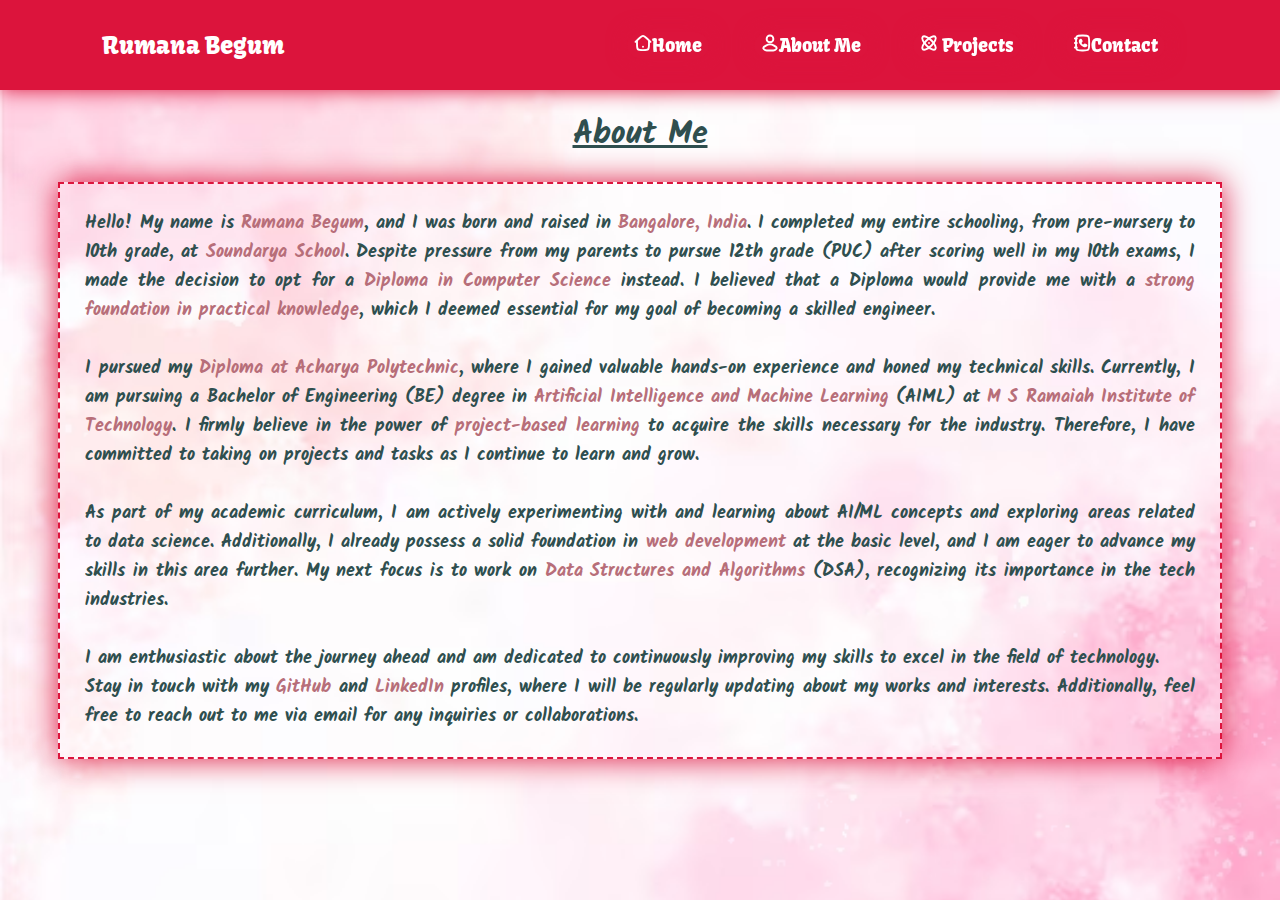
<file: about.html>
<!DOCTYPE html>
<html lang="en">
<head>
    <meta charset="UTF-8">
    <meta name="viewport" content="width=device-width, initial-scale=1.0">
    <link rel="preconnect" href="https://fonts.googleapis.com">
<link rel="preconnect" href="https://fonts.gstatic.com" crossorigin>
<link href="https://fonts.googleapis.com/css2?family=Kalam:wght@300;400;700&family=Kavoon&family=Poppins:ital,wght@0,100;0,200;0,300;0,400;0,500;0,600;0,700;0,800;0,900;1,100;1,200;1,300;1,400;1,500;1,600;1,700;1,800;1,900&family=Tangerine:wght@400;700&display=swap" rel="stylesheet">

    <link rel="preconnect" href="https://fonts.googleapis.com">
<link rel="preconnect" href="https://fonts.gstatic.com" crossorigin>
<link href="https://fonts.googleapis.com/css2?family=Kalam:wght@300;400;700&family=Kavoon&family=Tangerine:wght@400;700&display=swap" rel="stylesheet">


    <link rel="preconnect" href="https://fonts.googleapis.com">
<link rel="preconnect" href="https://fonts.gstatic.com" crossorigin>
<link href="https://fonts.googleapis.com/css2?family=Kalam:wght@300;400;700&family=Tangerine:wght@400;700&display=swap" rel="stylesheet">
    <title>Rumana Begum</title>
    <link rel="icon" type="image/png" href="favicon.png">
    <link rel="stylesheet" href="style.css">
</head>
<body id="about">
    <header>
        <nav>
            <div class="menu-bar">
                <ul>
                    <li onclick=hideSideBar()><a href="#"><svg class="cross" xmlns="http://www.w3.org/2000/svg" viewBox="0 0 24 24" width="30" height="30" color="white" fill="none">
                        <path d="M15.7494 15L9.75 9M9.75064 15L15.75 9" stroke="currentColor" stroke-width="2.5" stroke-linecap="round" stroke-linejoin="round" />
                        <path d="M22.75 12C22.75 6.47715 18.2728 2 12.75 2C7.22715 2 2.75 6.47715 2.75 12C2.75 17.5228 7.22715 22 12.75 22C18.2728 22 22.75 17.5228 22.75 12Z" stroke="currentColor" stroke-width="2.5" />
                    </svg></a></li><br><br>
                    <button><li><a href="index.html">Home</a></li></button><br>
                    <button><li><a href="about.html">About Me</a></li></button><br>
                    <button><li><a href="project.html">Projects</a></li></button><br>
                    <button><li><a href="contact.html">Contact</a></li></button><br>
                </ul>
            </div>
            <div class="logo">Rumana Begum</div>
            
            <div class="nav-links">
                <button>
                <a href="index.html">
                    <svg xmlns="http://www.w3.org/2000/svg" viewBox="0 0 24 24" color="inherit" fill="none">
                        <path d="M12 17H12.009" stroke="currentColor" stroke-width="2.5" stroke-linecap="round" stroke-linejoin="round" />
                        <path d="M20 8.5V13.5C20 17.2712 20 19.1569 18.8284 20.3284C17.6569 21.5 15.7712 21.5 12 21.5C8.22876 21.5 6.34315 21.5 5.17157 20.3284C4 19.1569 4 17.2712 4 13.5V8.5" stroke="currentColor" stroke-width="2.5" />
                        <path d="M22 10.5L17.6569 6.33548C14.9902 3.77849 13.6569 2.5 12 2.5C10.3431 2.5 9.00981 3.77849 6.34315 6.33548L2 10.5" stroke="currentColor" stroke-width="2.5" stroke-linecap="round" />
                    </svg>Home</a></button>
                    <button>
                <a href="about.html">
                    <svg xmlns="http://www.w3.org/2000/svg" viewBox="0 0 24 24"  color="inherit" fill="none">
                        <path d="M6.57757 15.4816C5.1628 16.324 1.45336 18.0441 3.71266 20.1966C4.81631 21.248 6.04549 22 7.59087 22H16.4091C17.9545 22 19.1837 21.248 20.2873 20.1966C22.5466 18.0441 18.8372 16.324 17.4224 15.4816C14.1048 13.5061 9.89519 13.5061 6.57757 15.4816Z" stroke="currentColor" stroke-width="2.5" stroke-linecap="round" stroke-linejoin="round" />
                        <path d="M16.5 6.5C16.5 8.98528 14.4853 11 12 11C9.51472 11 7.5 8.98528 7.5 6.5C7.5 4.01472 9.51472 2 12 2C14.4853 2 16.5 4.01472 16.5 6.5Z" stroke="currentColor" stroke-width="2.5" />
                    </svg>About Me</a></button>
                    <button>
                <a href="project.html">
                    <svg xmlns="http://www.w3.org/2000/svg" viewBox="0 0 24 24"  color="inherit" fill="none">
                        <path fill-rule="evenodd" clip-rule="evenodd" d="M20.3541 3.64593C18.5085 1.8004 13.2722 4.04455 8.65837 8.65837C4.04455 13.2722 1.8004 18.5085 3.64593 20.3541C5.49146 22.1996 10.7278 19.9555 15.3416 15.3416C19.9555 10.7278 22.1996 5.49146 20.3541 3.64593Z" stroke="currentColor" stroke-width="2.5" stroke-linecap="round" stroke-linejoin="round" />
                        <path fill-rule="evenodd" clip-rule="evenodd" d="M3.64593 3.64593C1.8004 5.49146 4.04455 10.7278 8.65837 15.3416C13.2722 19.9555 18.5085 22.1996 20.3541 20.3541C22.1996 18.5085 19.9555 13.2722 15.3416 8.65837C10.7278 4.04455 5.49146 1.8004 3.64593 3.64593Z" stroke="currentColor" stroke-width="2.5" stroke-linecap="round" stroke-linejoin="round" />
                        <path d="M12.009 12H12" stroke="currentColor" stroke-width="2.5" stroke-linecap="round" stroke-linejoin="round" />
                    </svg>
                    Projects</a></button>
                    <button>
                <a href="contact.html"><svg xmlns="http://www.w3.org/2000/svg" viewBox="0 0 24 24"  color="inherit" fill="none">
                    <path d="M4 10C4 6.22876 4 4.34315 5.17157 3.17157C6.34315 2 8.22876 2 12 2H13.5C17.2712 2 19.1569 2 20.3284 3.17157C21.5 4.34315 21.5 6.22876 21.5 10V14C21.5 17.7712 21.5 19.6569 20.3284 20.8284C19.1569 22 17.2712 22 13.5 22H12C8.22876 22 6.34315 22 5.17157 20.8284C4 19.6569 4 17.7712 4 14V10Z" stroke="currentColor" stroke-width="2.5" />
                    <path d="M9.79993 11.9741C9.37332 11.2302 9.16733 10.6228 9.04313 10.007C8.85943 9.09641 9.27981 8.20686 9.97622 7.63926C10.2706 7.39937 10.608 7.48133 10.782 7.79358L11.1749 8.49851C11.4864 9.05725 11.6421 9.33663 11.6112 9.63282C11.5803 9.929 11.3703 10.1702 10.9503 10.6527L9.79993 11.9741ZM9.79993 11.9741C10.6634 13.4797 12.0185 14.8356 13.5259 15.7001M13.5259 15.7001C14.2698 16.1267 14.8772 16.3327 15.493 16.4569C16.4036 16.6406 17.2931 16.2202 17.8607 15.5238C18.1006 15.2294 18.0187 14.892 17.7064 14.718L17.0015 14.3251C16.4427 14.0136 16.1634 13.8579 15.8672 13.8888C15.571 13.9197 15.3298 14.1297 14.8473 14.5497L13.5259 15.7001Z" stroke="currentColor" stroke-width="2.5" stroke-linejoin="round" />
                    <path d="M5 6L2.5 6M5 12L2.5 12M5 18H2.5" stroke="currentColor" stroke-width="2.5" stroke-linecap="round" stroke-linejoin="round" />
                </svg>Contact</a></button>
            </div>
                <li class="menu" onclick=showSideBar() ><a href="#">
                    <svg xmlns="http://www.w3.org/2000/svg" viewBox="0 0 24 24" width="24" height="24" color="inherit" fill="none">
                    <path d="M4 5L20 5" stroke="currentColor" stroke-width="2.5" stroke-linecap="round" stroke-linejoin="round" />
                    <path d="M4 12L20 12" stroke="currentColor" stroke-width="2.5" stroke-linecap="round" stroke-linejoin="round" />
                    <path d="M4 19L20 19" stroke="currentColor" stroke-width="2.5" stroke-linecap="round" stroke-linejoin="round" />
                </svg>
            </a></li>
        </nav>
        </header>
        <h1 id="about-title">About Me</h1>
        <main class="past">
            Hello! My name is <b>Rumana Begum</b>, and I was born and raised in <b>Bangalore, India</b>. I completed my entire schooling, from pre-nursery to 10th grade, at <b>Soundarya School</b>. Despite pressure from my parents to pursue 12th grade (PUC) after scoring well in my 10th exams, I made the decision to opt for a <b>Diploma in Computer Science</b> instead. I believed that a Diploma would provide me with a <b>strong foundation in practical knowledge</b>, which I deemed essential for my goal of becoming a skilled engineer.
                <br><br>
                I pursued my <b>Diploma at Acharya Polytechnic</b>, where I gained valuable hands-on experience and honed my technical skills. Currently, I am pursuing a Bachelor of Engineering (BE) degree in <b>Artificial Intelligence and Machine Learning</b> (AIML) at <b>M S Ramaiah Institute of Technology</b>. I firmly believe in the power of <b>project-based learning</b> to acquire the skills necessary for the industry. Therefore, I have committed to taking on projects and tasks as I continue to learn and grow.
                <br><br>
                As part of my academic curriculum, I am actively experimenting with and learning about AI/ML concepts and exploring areas related to data science. Additionally, I already possess a solid foundation in <b>web development</b> at the basic level, and I am eager to advance my skills in this area further. My next focus is to work on <b>Data Structures and Algorithms</b> (DSA), recognizing its importance in the tech industries.
                <br><br>
                I am enthusiastic about the journey ahead and am dedicated to continuously improving my skills to excel in the field of technology.
                <br>
                Stay in touch with my <b>GitHub</b> and <b>LinkedIn</b> profiles, where I will be regularly updating about my works and interests. Additionally, feel free to reach out to me via email for any inquiries or collaborations.

            
        </main>


        <script src="script.js"></script>
</body>
</html>
</file>
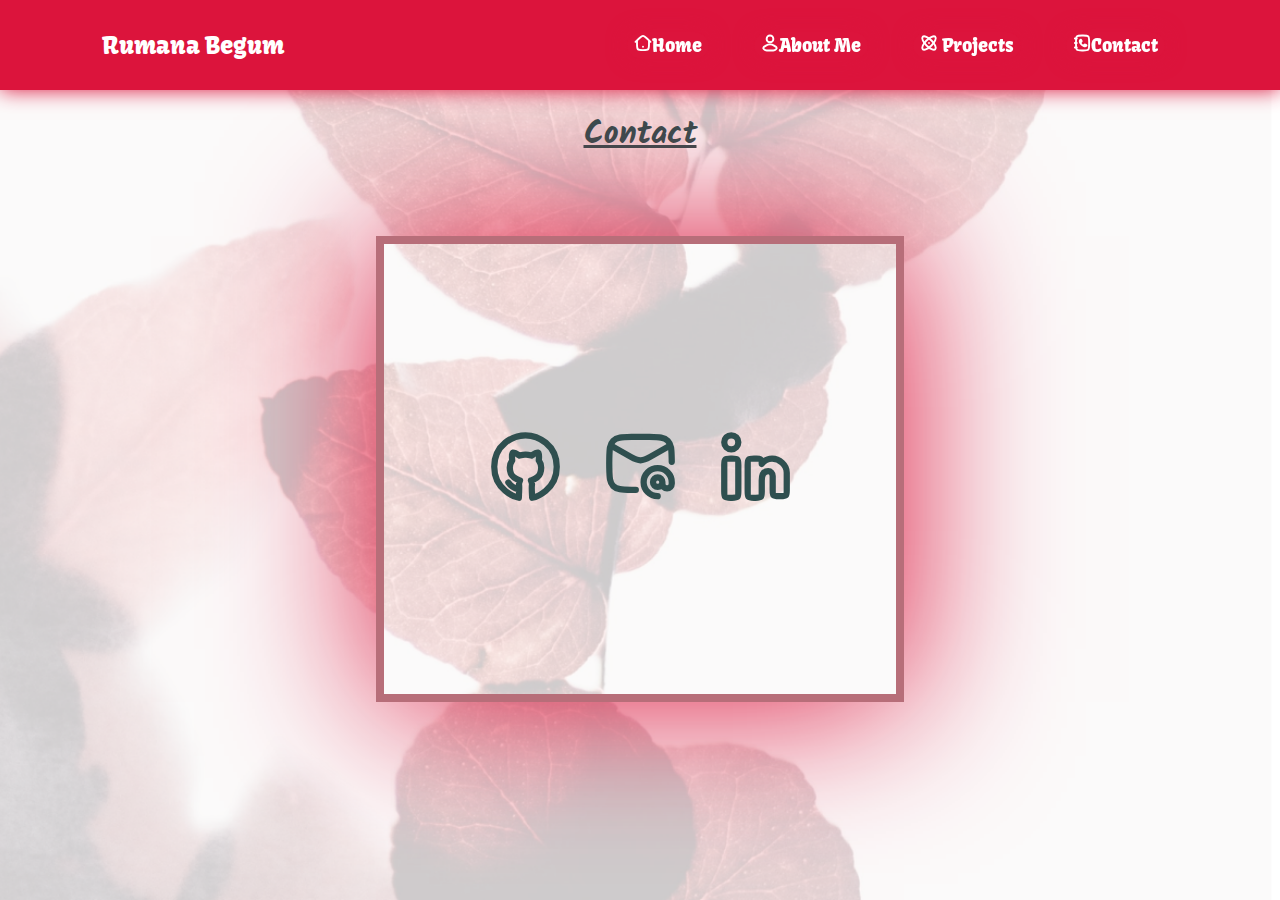
<file: contact.html>
<!DOCTYPE html>
<html lang="en">
<head>
    <meta charset="UTF-8">
    <meta name="viewport" content="width=device-width, initial-scale=1.0">
    <link rel="preconnect" href="https://fonts.googleapis.com">
    <link rel="preconnect" href="https://fonts.gstatic.com" crossorigin>
    <link href="https://fonts.googleapis.com/css2?family=Kalam:wght@300;400;700&family=Kavoon&family=Poppins:ital,wght@0,100;0,200;0,300;0,400;0,500;0,600;0,700;0,800;0,900;1,100;1,200;1,300;1,400;1,500;1,600;1,700;1,800;1,900&family=Tangerine:wght@400;700&display=swap" rel="stylesheet">
    
        <link rel="preconnect" href="https://fonts.googleapis.com">
    <link rel="preconnect" href="https://fonts.gstatic.com" crossorigin>
    <link href="https://fonts.googleapis.com/css2?family=Kalam:wght@300;400;700&family=Kavoon&family=Tangerine:wght@400;700&display=swap" rel="stylesheet">
    
    
        <link rel="preconnect" href="https://fonts.googleapis.com">
    <link rel="preconnect" href="https://fonts.gstatic.com" crossorigin>
    <link href="https://fonts.googleapis.com/css2?family=Kalam:wght@300;400;700&family=Tangerine:wght@400;700&display=swap" rel="stylesheet">
        <title>Rumana Begum</title>
        <link rel="icon" type="image/png" href="favicon.png">
        <link rel="stylesheet" href="style.css">
</head>
<body class="contact">
    <header>
        <nav>
            <div class="menu-bar">
                <ul>
                    <li onclick=hideSideBar()><a href="#"><svg class="cross" xmlns="http://www.w3.org/2000/svg" viewBox="0 0 24 24" width="30" height="30" color="white" fill="none">
                        <path d="M15.7494 15L9.75 9M9.75064 15L15.75 9" stroke="currentColor" stroke-width="2.5" stroke-linecap="round" stroke-linejoin="round" />
                        <path d="M22.75 12C22.75 6.47715 18.2728 2 12.75 2C7.22715 2 2.75 6.47715 2.75 12C2.75 17.5228 7.22715 22 12.75 22C18.2728 22 22.75 17.5228 22.75 12Z" stroke="currentColor" stroke-width="2.5" />
                    </svg></a></li><br><br>
                    <button><li><a href="index.html">Home</a></li></button><br>
                    <button><li><a href="about.html">About Me</a></li></button><br>
                    <button><li><a href="project.html">Projects</a></li></button><br>
                    <button><li><a href="contact.html">Contact</a></li></button><br>
                </ul>
            </div>
            <div class="logo">Rumana Begum</div>
            
            <div class="nav-links">
                <button>
                <a href="index.html">
                    <svg xmlns="http://www.w3.org/2000/svg" viewBox="0 0 24 24" color="inherit" fill="none">
                        <path d="M12 17H12.009" stroke="currentColor" stroke-width="2.5" stroke-linecap="round" stroke-linejoin="round" />
                        <path d="M20 8.5V13.5C20 17.2712 20 19.1569 18.8284 20.3284C17.6569 21.5 15.7712 21.5 12 21.5C8.22876 21.5 6.34315 21.5 5.17157 20.3284C4 19.1569 4 17.2712 4 13.5V8.5" stroke="currentColor" stroke-width="2.5" />
                        <path d="M22 10.5L17.6569 6.33548C14.9902 3.77849 13.6569 2.5 12 2.5C10.3431 2.5 9.00981 3.77849 6.34315 6.33548L2 10.5" stroke="currentColor" stroke-width="2.5" stroke-linecap="round" />
                    </svg>Home</a></button>
                    <button>
                <a href="about.html">
                    <svg xmlns="http://www.w3.org/2000/svg" viewBox="0 0 24 24"  color="inherit" fill="none">
                        <path d="M6.57757 15.4816C5.1628 16.324 1.45336 18.0441 3.71266 20.1966C4.81631 21.248 6.04549 22 7.59087 22H16.4091C17.9545 22 19.1837 21.248 20.2873 20.1966C22.5466 18.0441 18.8372 16.324 17.4224 15.4816C14.1048 13.5061 9.89519 13.5061 6.57757 15.4816Z" stroke="currentColor" stroke-width="2.5" stroke-linecap="round" stroke-linejoin="round" />
                        <path d="M16.5 6.5C16.5 8.98528 14.4853 11 12 11C9.51472 11 7.5 8.98528 7.5 6.5C7.5 4.01472 9.51472 2 12 2C14.4853 2 16.5 4.01472 16.5 6.5Z" stroke="currentColor" stroke-width="2.5" />
                    </svg>About Me</a></button>
                    <button>
                <a href="project.html">
                    <svg xmlns="http://www.w3.org/2000/svg" viewBox="0 0 24 24"  color="inherit" fill="none">
                        <path fill-rule="evenodd" clip-rule="evenodd" d="M20.3541 3.64593C18.5085 1.8004 13.2722 4.04455 8.65837 8.65837C4.04455 13.2722 1.8004 18.5085 3.64593 20.3541C5.49146 22.1996 10.7278 19.9555 15.3416 15.3416C19.9555 10.7278 22.1996 5.49146 20.3541 3.64593Z" stroke="currentColor" stroke-width="2.5" stroke-linecap="round" stroke-linejoin="round" />
                        <path fill-rule="evenodd" clip-rule="evenodd" d="M3.64593 3.64593C1.8004 5.49146 4.04455 10.7278 8.65837 15.3416C13.2722 19.9555 18.5085 22.1996 20.3541 20.3541C22.1996 18.5085 19.9555 13.2722 15.3416 8.65837C10.7278 4.04455 5.49146 1.8004 3.64593 3.64593Z" stroke="currentColor" stroke-width="2.5" stroke-linecap="round" stroke-linejoin="round" />
                        <path d="M12.009 12H12" stroke="currentColor" stroke-width="2.5" stroke-linecap="round" stroke-linejoin="round" />
                    </svg>
                    Projects</a></button>
                    <button>
                <a href="contact.html"><svg xmlns="http://www.w3.org/2000/svg" viewBox="0 0 24 24"  color="inherit" fill="none">
                    <path d="M4 10C4 6.22876 4 4.34315 5.17157 3.17157C6.34315 2 8.22876 2 12 2H13.5C17.2712 2 19.1569 2 20.3284 3.17157C21.5 4.34315 21.5 6.22876 21.5 10V14C21.5 17.7712 21.5 19.6569 20.3284 20.8284C19.1569 22 17.2712 22 13.5 22H12C8.22876 22 6.34315 22 5.17157 20.8284C4 19.6569 4 17.7712 4 14V10Z" stroke="currentColor" stroke-width="2.5" />
                    <path d="M9.79993 11.9741C9.37332 11.2302 9.16733 10.6228 9.04313 10.007C8.85943 9.09641 9.27981 8.20686 9.97622 7.63926C10.2706 7.39937 10.608 7.48133 10.782 7.79358L11.1749 8.49851C11.4864 9.05725 11.6421 9.33663 11.6112 9.63282C11.5803 9.929 11.3703 10.1702 10.9503 10.6527L9.79993 11.9741ZM9.79993 11.9741C10.6634 13.4797 12.0185 14.8356 13.5259 15.7001M13.5259 15.7001C14.2698 16.1267 14.8772 16.3327 15.493 16.4569C16.4036 16.6406 17.2931 16.2202 17.8607 15.5238C18.1006 15.2294 18.0187 14.892 17.7064 14.718L17.0015 14.3251C16.4427 14.0136 16.1634 13.8579 15.8672 13.8888C15.571 13.9197 15.3298 14.1297 14.8473 14.5497L13.5259 15.7001Z" stroke="currentColor" stroke-width="2.5" stroke-linejoin="round" />
                    <path d="M5 6L2.5 6M5 12L2.5 12M5 18H2.5" stroke="currentColor" stroke-width="2.5" stroke-linecap="round" stroke-linejoin="round" />
                </svg>Contact</a></button>
            </div>
                <li class="menu" onclick=showSideBar() ><a href="#">
                    <svg xmlns="http://www.w3.org/2000/svg" viewBox="0 0 24 24" width="24" height="24" color="inherit" fill="none">
                    <path d="M4 5L20 5" stroke="currentColor" stroke-width="2.5" stroke-linecap="round" stroke-linejoin="round" />
                    <path d="M4 12L20 12" stroke="currentColor" stroke-width="2.5" stroke-linecap="round" stroke-linejoin="round" />
                    <path d="M4 19L20 19" stroke="currentColor" stroke-width="2.5" stroke-linecap="round" stroke-linejoin="round" />
                </svg>
            </a></li>
        </nav>
    </header>
    <h1 id="contact-title">Contact</h1><br><br><br>
    <div class="contact-box">
        <div class="boxy">
            <a href="https://github.com/itsrumana" target="_blank">
                <svg xmlns="http://www.w3.org/2000/svg" viewBox="0 0 24 24" width="75" height="75" color="#2F4F4F" fill="none">
                    <path d="M6.51734 17.1132C6.91177 17.6905 8.10883 18.9228 9.74168 19.2333M9.86428 22C8.83582 21.8306 2 19.6057 2 12.0926C2 5.06329 8.0019 2 12.0008 2C15.9996 2 22 5.06329 22 12.0926C22 19.6057 15.1642 21.8306 14.1357 22C14.1357 22 13.9267 18.5826 14.0487 17.9969C14.1706 17.4113 13.7552 16.4688 13.7552 16.4688C14.7262 16.1055 16.2043 15.5847 16.7001 14.1874C17.0848 13.1032 17.3268 11.5288 16.2508 10.0489C16.2508 10.0489 16.5318 7.65809 15.9996 7.56548C15.4675 7.47287 13.8998 8.51192 13.8998 8.51192C13.4432 8.38248 12.4243 8.13476 12.0018 8.17939C11.5792 8.13476 10.5568 8.38248 10.1002 8.51192C10.1002 8.51192 8.53249 7.47287 8.00036 7.56548C7.46823 7.65809 7.74917 10.0489 7.74917 10.0489C6.67316 11.5288 6.91516 13.1032 7.2999 14.1874C7.79575 15.5847 9.27384 16.1055 10.2448 16.4688C10.2448 16.4688 9.82944 17.4113 9.95135 17.9969C10.0733 18.5826 9.86428 22 9.86428 22Z" stroke="currentColor" stroke-width="2" stroke-linecap="round" stroke-linejoin="round" />
                </svg></a>&nbsp;&nbsp;&nbsp;&nbsp;&nbsp;&nbsp;&nbsp;&nbsp;&nbsp;&nbsp;
                <a href="https://mail.google.com/mail/?view=cm&fs=1&to=itsrumanabegum@gmail.com" target="_blank">
                <svg xmlns="http://www.w3.org/2000/svg" viewBox="0 0 24 24" width="75" height="75" color="#2F4F4F" fill="none">
                    <path d="M2 5L8.91302 8.92462C11.4387 10.3585 12.5613 10.3585 15.087 8.92462L22 5" stroke="currentColor" stroke-width="2" stroke-linejoin="round" />
                    <path d="M10.5 19.5C10.0337 19.4939 9.56682 19.485 9.09883 19.4732C5.95033 19.3941 4.37608 19.3545 3.24496 18.2184C2.11383 17.0823 2.08114 15.5487 2.01577 12.4814C1.99475 11.4951 1.99474 10.5147 2.01576 9.52843C2.08114 6.46113 2.11382 4.92748 3.24495 3.79139C4.37608 2.6553 5.95033 2.61573 9.09882 2.53658C11.0393 2.4878 12.9607 2.48781 14.9012 2.53659C18.0497 2.61574 19.6239 2.65532 20.755 3.79141C21.8862 4.92749 21.9189 6.46114 21.9842 9.52844C21.9939 9.98251 21.9991 10.1965 21.9999 10.5" stroke="currentColor" stroke-width="2" stroke-linecap="round" stroke-linejoin="round" />
                    <path d="M19 17C19 17.8284 18.3284 18.5 17.5 18.5C16.6716 18.5 16 17.8284 16 17C16 16.1716 16.6716 15.5 17.5 15.5C18.3284 15.5 19 16.1716 19 17ZM19 17V17.5C19 18.3284 19.6716 19 20.5 19C21.3284 19 22 18.3284 22 17.5V17C22 14.5147 19.9853 12.5 17.5 12.5C15.0147 12.5 13 14.5147 13 17C13 19.4853 15.0147 21.5 17.5 21.5" stroke="currentColor" stroke-width="2" stroke-linecap="round" stroke-linejoin="round" />
                </svg></a>&nbsp;&nbsp;&nbsp;&nbsp;&nbsp;&nbsp;&nbsp;&nbsp;&nbsp;&nbsp;
                <a href="https://www.linkedin.com/in/itsrumana/" target="_blank">
                <svg xmlns="http://www.w3.org/2000/svg" viewBox="0 0 24 24" width="75" height="75" color="#2F4F4F" fill="none">
                    <path d="M4.5 9.5H4C3.05719 9.5 2.58579 9.5 2.29289 9.79289C2 10.0858 2 10.5572 2 11.5V20C2 20.9428 2 21.4142 2.29289 21.7071C2.58579 22 3.05719 22 4 22H4.5C5.44281 22 5.91421 22 6.20711 21.7071C6.5 21.4142 6.5 20.9428 6.5 20V11.5C6.5 10.5572 6.5 10.0858 6.20711 9.79289C5.91421 9.5 5.44281 9.5 4.5 9.5Z" stroke="currentColor" stroke-width="2" />
                    <path d="M6.5 4.25C6.5 5.49264 5.49264 6.5 4.25 6.5C3.00736 6.5 2 5.49264 2 4.25C2 3.00736 3.00736 2 4.25 2C5.49264 2 6.5 3.00736 6.5 4.25Z" stroke="currentColor" stroke-width="2" />
                    <path d="M12.326 9.5H11.5C10.5572 9.5 10.0858 9.5 9.79289 9.79289C9.5 10.0858 9.5 10.5572 9.5 11.5V20C9.5 20.9428 9.5 21.4142 9.79289 21.7071C10.0858 22 10.5572 22 11.5 22H12C12.9428 22 13.4142 22 13.7071 21.7071C14 21.4142 14 20.9428 14 20L14.0001 16.5001C14.0001 14.8433 14.5281 13.5001 16.0879 13.5001C16.8677 13.5001 17.5 14.1717 17.5 15.0001V19.5001C17.5 20.4429 17.5 20.9143 17.7929 21.2072C18.0857 21.5001 18.5572 21.5001 19.5 21.5001H19.9987C20.9413 21.5001 21.4126 21.5001 21.7055 21.2073C21.9984 20.9145 21.9985 20.4432 21.9987 19.5006L22.0001 14.0002C22.0001 11.515 19.6364 9.50024 17.2968 9.50024C15.9649 9.50024 14.7767 10.1531 14.0001 11.174C14 10.5439 14 10.2289 13.8632 9.995C13.7765 9.84686 13.6531 9.72353 13.505 9.63687C13.2711 9.5 12.9561 9.5 12.326 9.5Z" stroke="currentColor" stroke-width="2" stroke-linejoin="round" />
                </svg></a>

        </div>
    </div>




    <script src="script.js"></script>
</body>
</html>
</file>
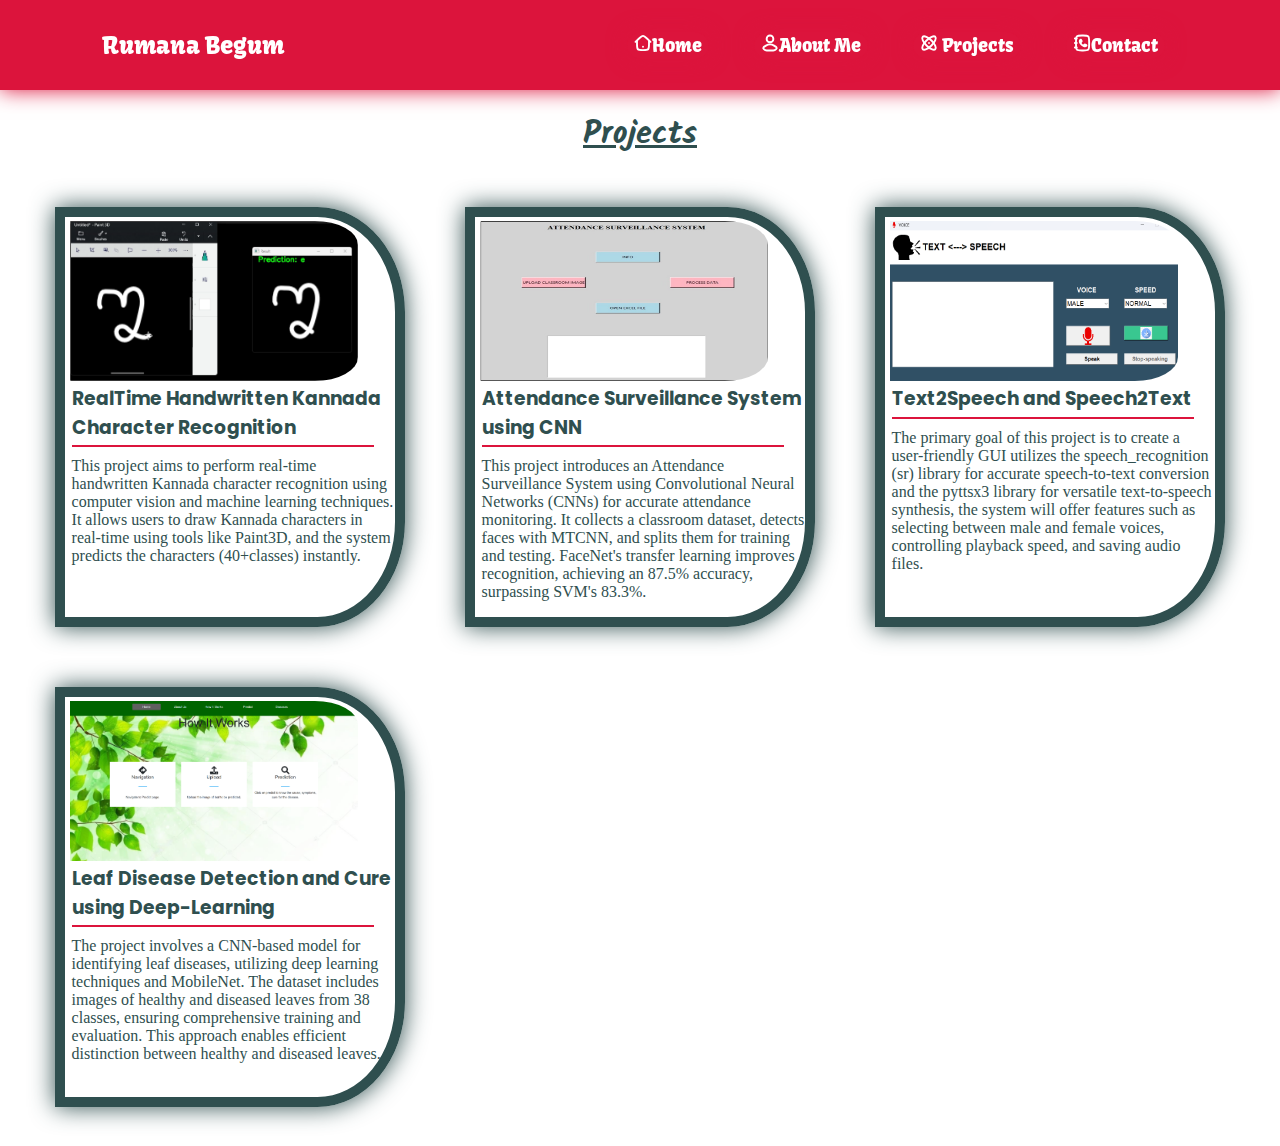
<file: project.html>
<!DOCTYPE html>
<html lang="en">
<head>
    <meta charset="UTF-8">
    <meta name="viewport" content="width=device-width, initial-scale=1.0">
    <link rel="preconnect" href="https://fonts.googleapis.com">
<link rel="preconnect" href="https://fonts.gstatic.com" crossorigin>
<link href="https://fonts.googleapis.com/css2?family=Kalam:wght@300;400;700&family=Kavoon&family=Poppins:ital,wght@0,100;0,200;0,300;0,400;0,500;0,600;0,700;0,800;0,900;1,100;1,200;1,300;1,400;1,500;1,600;1,700;1,800;1,900&family=Tangerine:wght@400;700&display=swap" rel="stylesheet">

    <link rel="preconnect" href="https://fonts.googleapis.com">
<link rel="preconnect" href="https://fonts.gstatic.com" crossorigin>
<link href="https://fonts.googleapis.com/css2?family=Kalam:wght@300;400;700&family=Kavoon&family=Tangerine:wght@400;700&display=swap" rel="stylesheet">


    <link rel="preconnect" href="https://fonts.googleapis.com">
<link rel="preconnect" href="https://fonts.gstatic.com" crossorigin>
<link href="https://fonts.googleapis.com/css2?family=Kalam:wght@300;400;700&family=Tangerine:wght@400;700&display=swap" rel="stylesheet">
    <title>Rumana Begum</title>
    <link rel="icon" type="image/png" href="favicon.png">
    <link rel="stylesheet" href="style.css">
</head>
<body>
    <header>
        <nav>
            <div class="menu-bar">
                <ul>
                    <li onclick=hideSideBar()><a href="#"><svg class="cross" xmlns="http://www.w3.org/2000/svg" viewBox="0 0 24 24" width="30" height="30" color="white" fill="none">
                        <path d="M15.7494 15L9.75 9M9.75064 15L15.75 9" stroke="currentColor" stroke-width="2.5" stroke-linecap="round" stroke-linejoin="round" />
                        <path d="M22.75 12C22.75 6.47715 18.2728 2 12.75 2C7.22715 2 2.75 6.47715 2.75 12C2.75 17.5228 7.22715 22 12.75 22C18.2728 22 22.75 17.5228 22.75 12Z" stroke="currentColor" stroke-width="2.5" />
                    </svg></a></li><br><br>
                    <button><li><a href="index.html">Home</a></li></button><br>
                    <button><li><a href="about.html">About Me</a></li></button><br>
                    <button><li><a href="project.html">Projects</a></li></button><br>
                    <button><li><a href="contact.html">Contact</a></li></button><br>
                </ul>
            </div>
            <div class="logo">Rumana Begum</div>
            
            <div class="nav-links">
                <button>
                <a href="index.html">
                    <svg xmlns="http://www.w3.org/2000/svg" viewBox="0 0 24 24" color="inherit" fill="none">
                        <path d="M12 17H12.009" stroke="currentColor" stroke-width="2.5" stroke-linecap="round" stroke-linejoin="round" />
                        <path d="M20 8.5V13.5C20 17.2712 20 19.1569 18.8284 20.3284C17.6569 21.5 15.7712 21.5 12 21.5C8.22876 21.5 6.34315 21.5 5.17157 20.3284C4 19.1569 4 17.2712 4 13.5V8.5" stroke="currentColor" stroke-width="2.5" />
                        <path d="M22 10.5L17.6569 6.33548C14.9902 3.77849 13.6569 2.5 12 2.5C10.3431 2.5 9.00981 3.77849 6.34315 6.33548L2 10.5" stroke="currentColor" stroke-width="2.5" stroke-linecap="round" />
                    </svg>Home</a></button>
                    <button>
                <a href="about.html">
                    <svg xmlns="http://www.w3.org/2000/svg" viewBox="0 0 24 24"  color="inherit" fill="none">
                        <path d="M6.57757 15.4816C5.1628 16.324 1.45336 18.0441 3.71266 20.1966C4.81631 21.248 6.04549 22 7.59087 22H16.4091C17.9545 22 19.1837 21.248 20.2873 20.1966C22.5466 18.0441 18.8372 16.324 17.4224 15.4816C14.1048 13.5061 9.89519 13.5061 6.57757 15.4816Z" stroke="currentColor" stroke-width="2.5" stroke-linecap="round" stroke-linejoin="round" />
                        <path d="M16.5 6.5C16.5 8.98528 14.4853 11 12 11C9.51472 11 7.5 8.98528 7.5 6.5C7.5 4.01472 9.51472 2 12 2C14.4853 2 16.5 4.01472 16.5 6.5Z" stroke="currentColor" stroke-width="2.5" />
                    </svg>About Me</a></button>
                    <button>
                <a href="project.html">
                    <svg xmlns="http://www.w3.org/2000/svg" viewBox="0 0 24 24"  color="inherit" fill="none">
                        <path fill-rule="evenodd" clip-rule="evenodd" d="M20.3541 3.64593C18.5085 1.8004 13.2722 4.04455 8.65837 8.65837C4.04455 13.2722 1.8004 18.5085 3.64593 20.3541C5.49146 22.1996 10.7278 19.9555 15.3416 15.3416C19.9555 10.7278 22.1996 5.49146 20.3541 3.64593Z" stroke="currentColor" stroke-width="2.5" stroke-linecap="round" stroke-linejoin="round" />
                        <path fill-rule="evenodd" clip-rule="evenodd" d="M3.64593 3.64593C1.8004 5.49146 4.04455 10.7278 8.65837 15.3416C13.2722 19.9555 18.5085 22.1996 20.3541 20.3541C22.1996 18.5085 19.9555 13.2722 15.3416 8.65837C10.7278 4.04455 5.49146 1.8004 3.64593 3.64593Z" stroke="currentColor" stroke-width="2.5" stroke-linecap="round" stroke-linejoin="round" />
                        <path d="M12.009 12H12" stroke="currentColor" stroke-width="2.5" stroke-linecap="round" stroke-linejoin="round" />
                    </svg>
                    Projects</a></button>
                    <button>
                <a href="contact.html"><svg xmlns="http://www.w3.org/2000/svg" viewBox="0 0 24 24"  color="inherit" fill="none">
                    <path d="M4 10C4 6.22876 4 4.34315 5.17157 3.17157C6.34315 2 8.22876 2 12 2H13.5C17.2712 2 19.1569 2 20.3284 3.17157C21.5 4.34315 21.5 6.22876 21.5 10V14C21.5 17.7712 21.5 19.6569 20.3284 20.8284C19.1569 22 17.2712 22 13.5 22H12C8.22876 22 6.34315 22 5.17157 20.8284C4 19.6569 4 17.7712 4 14V10Z" stroke="currentColor" stroke-width="2.5" />
                    <path d="M9.79993 11.9741C9.37332 11.2302 9.16733 10.6228 9.04313 10.007C8.85943 9.09641 9.27981 8.20686 9.97622 7.63926C10.2706 7.39937 10.608 7.48133 10.782 7.79358L11.1749 8.49851C11.4864 9.05725 11.6421 9.33663 11.6112 9.63282C11.5803 9.929 11.3703 10.1702 10.9503 10.6527L9.79993 11.9741ZM9.79993 11.9741C10.6634 13.4797 12.0185 14.8356 13.5259 15.7001M13.5259 15.7001C14.2698 16.1267 14.8772 16.3327 15.493 16.4569C16.4036 16.6406 17.2931 16.2202 17.8607 15.5238C18.1006 15.2294 18.0187 14.892 17.7064 14.718L17.0015 14.3251C16.4427 14.0136 16.1634 13.8579 15.8672 13.8888C15.571 13.9197 15.3298 14.1297 14.8473 14.5497L13.5259 15.7001Z" stroke="currentColor" stroke-width="2.5" stroke-linejoin="round" />
                    <path d="M5 6L2.5 6M5 12L2.5 12M5 18H2.5" stroke="currentColor" stroke-width="2.5" stroke-linecap="round" stroke-linejoin="round" />
                </svg>Contact</a></button>
            </div>
                <li class="menu" onclick=showSideBar() ><a href="#">
                    <svg xmlns="http://www.w3.org/2000/svg" viewBox="0 0 24 24" width="24" height="24" color="inherit" fill="none">
                    <path d="M4 5L20 5" stroke="currentColor" stroke-width="2.5" stroke-linecap="round" stroke-linejoin="round" />
                    <path d="M4 12L20 12" stroke="currentColor" stroke-width="2.5" stroke-linecap="round" stroke-linejoin="round" />
                    <path d="M4 19L20 19" stroke="currentColor" stroke-width="2.5" stroke-linecap="round" stroke-linejoin="round" />
                </svg>
            </a></li>
        </nav>
    </header>


    <main class="project">
            <h1>Projects</h1>
        <div class="container">
            <div class="box1">
                <div class="project1">
                    <img src="kannada.png" alt="project_thumbnail">
                </div>
                <h3>RealTime Handwritten Kannada Character Recognition</h3>
                <div class="subbox"></div>
                <p>
                    This project aims to perform real-time handwritten Kannada character recognition using computer vision and machine learning techniques. It allows users to draw Kannada characters in real-time using tools like Paint3D, and the system predicts the characters (40+classes) instantly.   
                </p>
            </div>
            <div class="box3">
                <div class="project3">
                    <img src="attendence.png" alt="project_thumbnail">
                </div>
                <h3>Attendance Surveillance System using CNN</h3>
                <div class="subbox"></div>
                <p>
                    This project introduces an Attendance Surveillance System using Convolutional Neural Networks (CNNs) for accurate attendance monitoring. It collects a classroom dataset, detects faces with MTCNN, and splits them for training and testing. FaceNet's transfer learning improves recognition, achieving an 87.5% accuracy, surpassing SVM's 83.3%.
                </p>
            </div>
            <div class="box2">
                <div class="project2">
                    <img src="TTS & STT.png" alt="project_thumbnail">
                </div>
                <h3>Text2Speech and Speech2Text</h3>
                <div class="subbox"></div>
                <p>
                    The primary goal of this project is to create a user-friendly GUI utilizes the speech_recognition (sr) library for accurate speech-to-text conversion and the pyttsx3 library for versatile text-to-speech synthesis, the system will offer features such as selecting between male and female voices, controlling playback speed, and saving audio files.
                </p>
            </div>
            <div class="box3">
                <div class="project3">
                    <img src="LDD&Cure.png" alt="project_thumbnail">
                </div>
                <h3>Leaf Disease Detection and Cure using Deep-Learning</h3>
                <div class="subbox"></div>
                <p>
                    The project involves a CNN-based model for identifying leaf diseases, utilizing deep learning techniques and MobileNet. The dataset includes images of healthy and diseased leaves from 38 classes, ensuring comprehensive training and evaluation. This approach enables efficient distinction between healthy and diseased leaves.
                </p>
            </div>
        </div>


    </main>

    <script src="script.js"></script>
</body>
</html>
</file>
<file: style.css>
:root{
    --primary:#DC143C;
    --secondary:#FFFFFF;
    --light:#B76E79;
    --dark:#2F4F4F;

    --main-font: "Kavoon", serif;
    --sub-font:"Kalam", cursive;
    --para-font:"Poppins", sans-serif;
}
body::-webkit-scrollbar { 
    display: none;  /* For Chrome, Safari, and Opera */
}
body{
    margin: 0%;
    padding: 0%;
}
header{
    position: sticky ;
    top: 0 ;
    z-index: 1000;
}
nav{
    position: sticky;
    top: 0 ;
    z-index: 1000;
    background-color: var(--primary);
    color: var(--secondary);
    font-family: var(--main-font);
    height: 10vh;
    width: 100%;
    display: flex;
    justify-content: center;
    align-items: center;
    font-size: large;
    box-shadow: -0px 0 20px var(--primary);
}
nav .logo{
    font-size: x-large;
    flex-grow: 1;
    padding: 8%;
}
nav .nav-links{
    padding: 11%;
    position: fixed;
    margin-right: -40%;
    display: flex;
    justify-content: center;
    align-items: center;
    gap: 2.5em;
}
nav .nav-links svg{
    width: 18px;
    height: 18px;
}
nav .nav-links a{
    color: inherit;
    text-decoration: none;
}
nav .nav-links li{
    list-style: none;
}
nav .nav-links button:hover{
    background-color: var(--secondary);
    color: var(--primary);
    box-shadow: -0px 0 2px var(--dark);
}
.menu{
    display: none;
}
.nav-links button{
    background-color: var(--primary);
    color: var(--secondary);
    font-family: var(--main-font);
    width:auto;
    height:auto;
    display: flex;
    justify-content: center;
    align-items: center;
    font-size: large;
    box-shadow: -0px 0 20px var(--primary);
    border-radius: 30px;
    border: 1px solid var(--primary);
}

@media only screen and (max-width:992px) {
    nav{
        font-size: medium;
    }
    
}
@media only screen and (max-width:840px) {
    body{
        margin: 0%;
        padding: 0%;
    }
    nav .logo{
            padding: 11%;
        }
    nav .nav-links{
            display: none;
        }
    .menu{
        display: flex;
    }
    
}

.menu-bar{
    position: fixed;
    top: 0;
    right: 0;
    height: 100vh;
    width: 250px;
    z-index: 999;
    display: none;
    flex-direction: column;
    align-items: flex-start;
    justify-content: flex-start;
    background-color: #e0093413;
    color: var(--primary);
    backdrop-filter: blur(10px);
    box-shadow: -8px 0 8px #5e5d5de5;
}
.menu-bar button{
    background-color: inherit;
    color: var(--primary);
    font-family: var(--main-font);
    width:auto;
    height:auto;
    display: flex;
    justify-content: center;
    align-items: center;
    font-size: large;
    border: none;
}
.menu{
    list-style: none;
    padding: 11%;
}
.menu a{
    text-decoration: none;
    color: inherit;
}
.menu-bar li{
    list-style: none;
}
.menu-bar li a{
    text-decoration: none;
    color: inherit;
}
.menu-bar button:hover{
    background-color: var(--primary);
    color: var(--secondary);
    box-shadow: -10px 5px 10px var(--light);
}
.menu-bar .cross:hover{
    color: var(--dark);
}

/* ******************************************************************** */
.container{
    display: flex;
    justify-content: center;
    align-items: center;
    margin: 1%;
    padding: 2%;
}
.photo{
    padding: 3%;
}
.photo img{
    width: 250px;
    height: 250px;
    object-fit: cover;
    object-position: top;
    border-radius: 50%;
    box-shadow: 5px 5px 5px var(--light);
    animation: moving 5s cubic-bezier(0.25, 0.1, 0.25, 1) infinite;
}
@keyframes moving{
    0%,100%{
        border-radius: 50% 40% 70% 60% / 40% 50% 60% 80%;
        box-shadow: 5px 5px 5px var(--light);
    }
    20%{
        border-radius: 60% 50% 70% 60% / 50% 60% 40% 30%;
        box-shadow: 5px 5px 5px var(--dark);
    }
    40%{
        border-radius: 70% 60% 90% 50% / 50% 60% 70% 40%;
        box-shadow: 5px 5px 5px var(--light);
    }
    60%{
        border-radius: 30% 70% 50% 40% / 60% 30% 40% 50%;
        box-shadow: 5px 5px 5px var(--primary);
    }
    80%{
        border-radius: 60% 40% 50% 60% / 60% 50% 70% 80%;
        box-shadow: 5px 5px 5px var(--light);
    }
    
}
.content{
    flex: 1;
    padding: 2%;
}
@media only screen and (max-width:840px){
    .container{
        flex-direction: column;
    }
}

/* *************************************************************** */

.hello{
    margin: 3%;
    font-family: var(--sub-font);
    font-size: xxx-large;
    color: var(--dark);
    font-weight: 800;

}
.auto-typed{
    color: var(--light);
    background-color: var(--secondary);
    line-height: -10;
    font-size: xx-large;
}
.intro{
    font-family: var(--para-font);
    font-size: medium;
    font-weight: 600;
    text-align: justify;
}
@media only screen and (max-width:840px){
    .hello{
        margin: 0;
        text-align: center;
    }
    .intro{
        text-align: justify;
    }
}
.content button{
    cursor: pointer;
    display: flex;
    align-items: center;
    justify-content: center;
    border-radius: 30px;
    background-color: var(--primary);
    color: var(--secondary);
    font-family: var(--main-font);
    width: 150px;
    height: 40px;
    border: 1px solid var(--primary);
    box-shadow: -0px 0 10px var(--primary);
}
.content a{
    text-decoration: none;
    display: flex;
    justify-content: center;
}
.content button:hover{
    background-color: var(--secondary);
    color: var(--primary);
}

/* ****************************************************** */
#about{
    background-image:url("abouty.avif");
    background-repeat: no-repeat;
    background-position: center center;
    background-attachment: fixed;
    background-size:cover;
}
#about-title{
    font-family: var(--sub-font);
    color: var(--dark);
    text-align: center;
    margin-top: 1.5%;
    text-decoration:underline;
}

.past{
    border: 2px dashed var(--primary);
    box-shadow: -0px 0px 30px var(--primary);
    margin-left: 4.5%;
    margin-right: 4.5%;
    padding: 2%;
    text-align: justify;
    color: var(--dark);
    font-family: var(--sub-font);
    font-size: large;
    font-weight: bold;
}

.past b{
    color:var(--light);
}

@media only screen and (max-width:840px){
    .past{
        font-size: medium;
    }
}


/* ********************************************************* */

.project .container{
    display: grid;
    grid-template-columns: repeat(auto-fit,minmax(345px,350px));
    column-gap: 60px;
    row-gap: 60px;
}
.project h1{
    font-family: var(--sub-font);
    color: var(--dark);
    text-align: center;
    margin-top: 1.5%;
    text-decoration:underline;
}
.project .container .box1{
    display: flex;
    justify-content: center;
    align-items: center;
    height: 400px;
    border:0.8vw solid var(--dark);
    border-top-right-radius: 25%;
    border-bottom-right-radius: 25%;
    position: relative;
    box-shadow: -0px 0 25px var(--dark);
}
.project .container .box1 .project1{
    position:absolute;
    top: 1%;
    left: 1.5%;
}
.project .container .box1 .project1 img{
    border-top-right-radius: 15%;
    border-bottom-right-radius: 15%;
    position:absolute;
    width: 18em;
    height: 10em;
}
.project .container .box1 h3{
    position: absolute;
    top: 37%;
    left: 2%;
    font-family: var(--para-font);
    color: var(--dark);
}
.project .container .box1 .subbox{
    position: absolute;
    top: 57%;
    left: 2%;
    border: 1px double var(--primary);
    width: 300px;
}
.project .container .box1 p{
    color: var(--dark);
    position: absolute;
    top: 56%;
    left: 2%;
}
.project .container .box2{
    display: flex;
    justify-content: center;
    align-items: center;
    height: 400px;
    border:0.8vw solid var(--dark);
    border-top-right-radius: 25%;
    border-bottom-right-radius: 25%;
    position: relative;
    box-shadow: -0px 0 25px var(--dark);
}
.project .container .box2 .project2{
    position:absolute;
    top: 1%;
    left: 1.5%;
}
.project .container .box2 .project2 img{
    border-top-right-radius: 15%;
    border-bottom-right-radius: 15%;
    position:absolute;
    width: 18em;
    height: 10em;
}
.project .container .box2 h3{
    position: absolute;
    top: 37%;
    left: 2%;
    font-family: var(--para-font);
    color: var(--dark);
}
.project .container .box2 .subbox{
    position: absolute;
    top: 50%;
    left: 2%;
    border: 1px double var(--primary);
    width: 300px;
}
.project .container .box2 p{
    color: var(--dark);
    position: absolute;
    top: 49%;
    left: 2%;
}
.project .container .box3{
    display: flex;
    justify-content: center;
    align-items: center;
    height: 400px;
    border:0.8vw solid var(--dark);
    border-top-right-radius: 25%;
    border-bottom-right-radius: 25%;
    position: relative;
    box-shadow: -0px 0 25px var(--dark);
}
.project .container .box3 .project3{
    position:absolute;
    top: 1%;
    left: 1.5%;
}
.project .container .box3 .project3 img{
    border-top-right-radius: 15%;
    border-bottom-right-radius: 15%;
    position:absolute;
    width: 18em;
    height: 10em;
}
.project .container .box3 h3{
    position: absolute;
    top: 37%;
    left: 2%;
    font-family: var(--para-font);
    color: var(--dark);
}
.project .container .box3 .subbox{
    position: absolute;
    top: 57%;
    left: 2%;
    border: 1px double var(--primary);
    width: 300px;
}
.project .container .box3 p{
    color: var(--dark);
    position: absolute;
    top: 56%;
    left: 2%;
}

/* ******************************************************* */
.contact{
    background-image: url('contact.png');
    background-repeat: no-repeat;
    background-attachment:fixed;
    background-size: cover;
    background-position: right center;
}
.contact-box{
    display: flex;
    justify-content: center;
    align-items: center;
    position: relative;
}
#contact-title{
    font-family: var(--sub-font);
    color: var(--dark);
    text-align: center;
    margin-top: 1.5%;
    text-decoration:underline;
}
.boxy{
    display: flex;
    justify-content: center;
    align-items: center;
    width: 40vw;
    height: 50vh;
    border: 8px solid var(--light);
    position: relative;
    box-shadow: -0px 0 150px var(--primary);
}
.boxy svg:hover{
    color: var(--light);
}

@media only screen and (max-width:840px){
    .boxy {
        flex-direction: column;
    }
}
</file>
